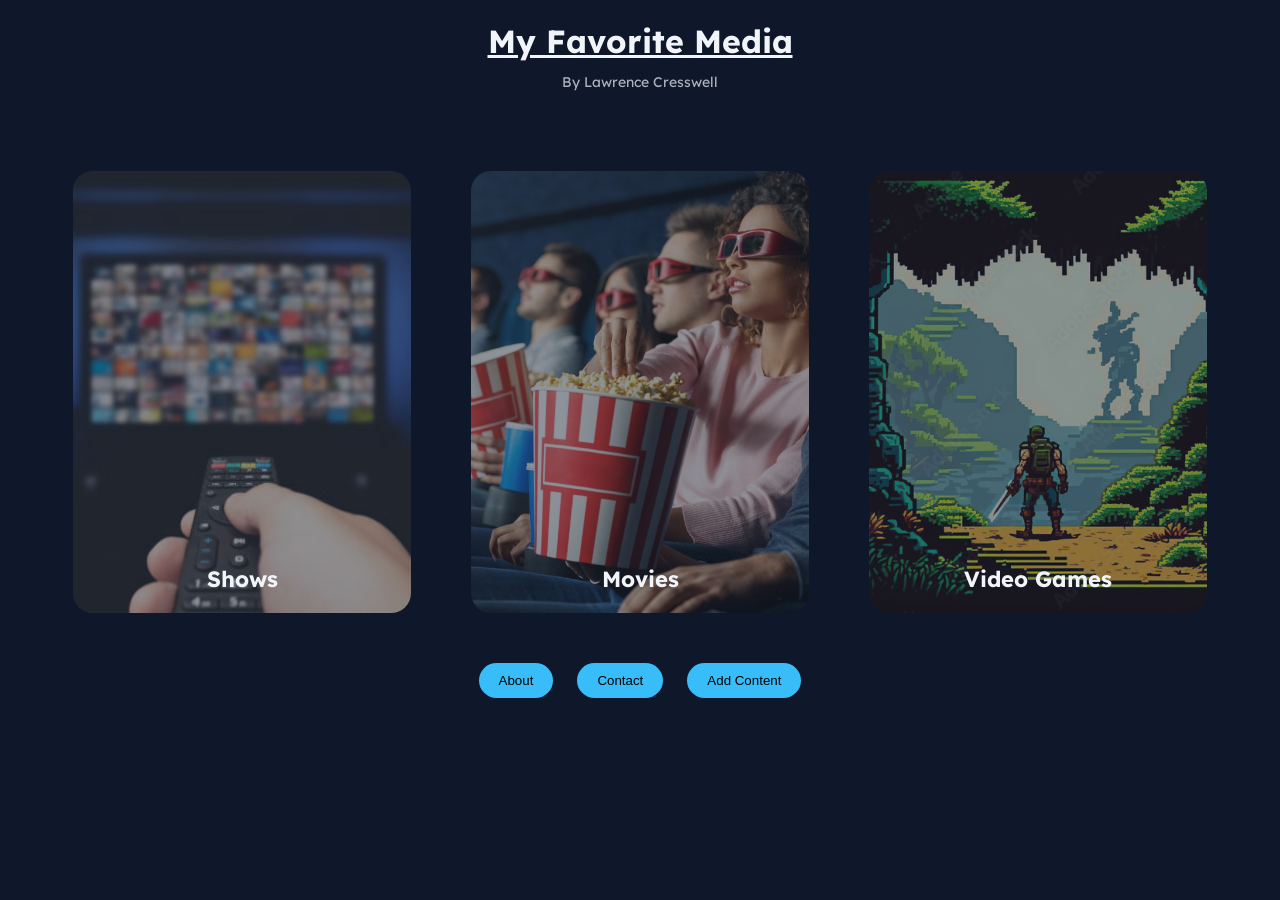
<file: cmps162git/final/index.html>
<!DOCTYPE html>
<html lang="en">
<head>
<meta charset="UTF-8">
<title>My Favorite Media</title>
<link rel="stylesheet" href="styles\styles.css">
<link rel="stylesheet" href="styles/stylesContact.css">
<link href="https://fonts.googleapis.com/css2?family=Lexend:wght@400;700&display=swap" rel="stylesheet">
</head>

<body>
<div id="overlay"></div>
<div id="home" class="view active">
    <h1><u>My Favorite Media</u></h1>
    <div class="subtitle">By Lawrence Cresswell</div>
    <div class="home-options">

    <div class="home-card" onclick="showView('shows')">
        <img src="images/posters/shows.jpg">
        <div class="home-title">Shows</div>
    </div>

    <div class="home-card" onclick="showView('movies')">
        <img src="images/posters/movies.jpg">
        <div class="home-title">Movies</div>
    </div>

    <div class="home-card" onclick="showView('games')">
        <img src="images/posters/games.jpg">
        <div class="home-title">Video Games</div>
    </div>

</div>
</div>

<div id="movies" class="view">
    <button onclick="showView('home')">← Back</button>
    <div id="movieList" class="list"></div>
</div>

<div id="games" class="view">
    <button onclick="showView('home')">← Back</button>
    <div id="gameList" class="list"></div>
</div>

<div id="shows" class="view">
    <button onclick="showView('home')">← Back</button>
    <div id="showList" class="list"></div>
</div>

<div style="margin-top: 40px;">
    <button onclick="openAbout()">About</button>
    <button onclick="openContact()">Contact</button>
    <button onclick="openAdd()">Add Content</button>
</div>

<div id="aboutModal" class="modal">
    <div class="modal-content">
        <p>This was created to showcase my favorite movies and games!</p>
        <button onclick="closeAbout()">Close</button>
    </div>
</div>

<div id="contactModal" class="modal contact-modal">
    <div class="modal-content">

        <form id="contactForm" class="contact-form">
            <h2>User Contact Form</h2>

            <label>First Name</label>
            <input type="text" id="firstName">

            <label>Last Name</label>
            <input type="text" id="lastName">

            <label>City</label>
            <input type="text" id="city">

            <label>State</label>
            <select id="state">
                <option value="">Select State</option>
                <option>PA</option>
                <option>NY</option>
                <option>CA</option>
                <option>TX</option>
                <option>FL</option>
                <option>LA</option>
            </select>

            <label>Zip Code</label>
            <input type="text" id="zip">

            <button type="submit">Submit</button>

            <div id="message"></div>
        </form>

        <button onclick="closeContact()">Close</button>

    </div>
</div>

<div id="addModal" class="modal contact-modal">
    <div class="modal-content">

        <form id="addForm" class="contact-form">
            <h2>Add Content</h2>

            <label>Type</label>
            <select id="contentType">
                <option value="">Select Type</option>
                <option value="shows">Show</option>
                <option value="movies">Movie</option>
                <option value="games">Game</option>
            </select>

            <label>Name</label>
            <input type="text" id="contentName">

            <label>Genre</label>
            <input type="text" id="contentGenre">

            <label>Rating</label>
            <input type="text" id="contentRating">

            <button type="submit">Add</button>

            <div id="addMessage"></div>
        </form>

        <button onclick="closeAdd()">Close</button>

    </div>
</div>

<script src="script\script.js"></script>
</body>
</html>
</file>
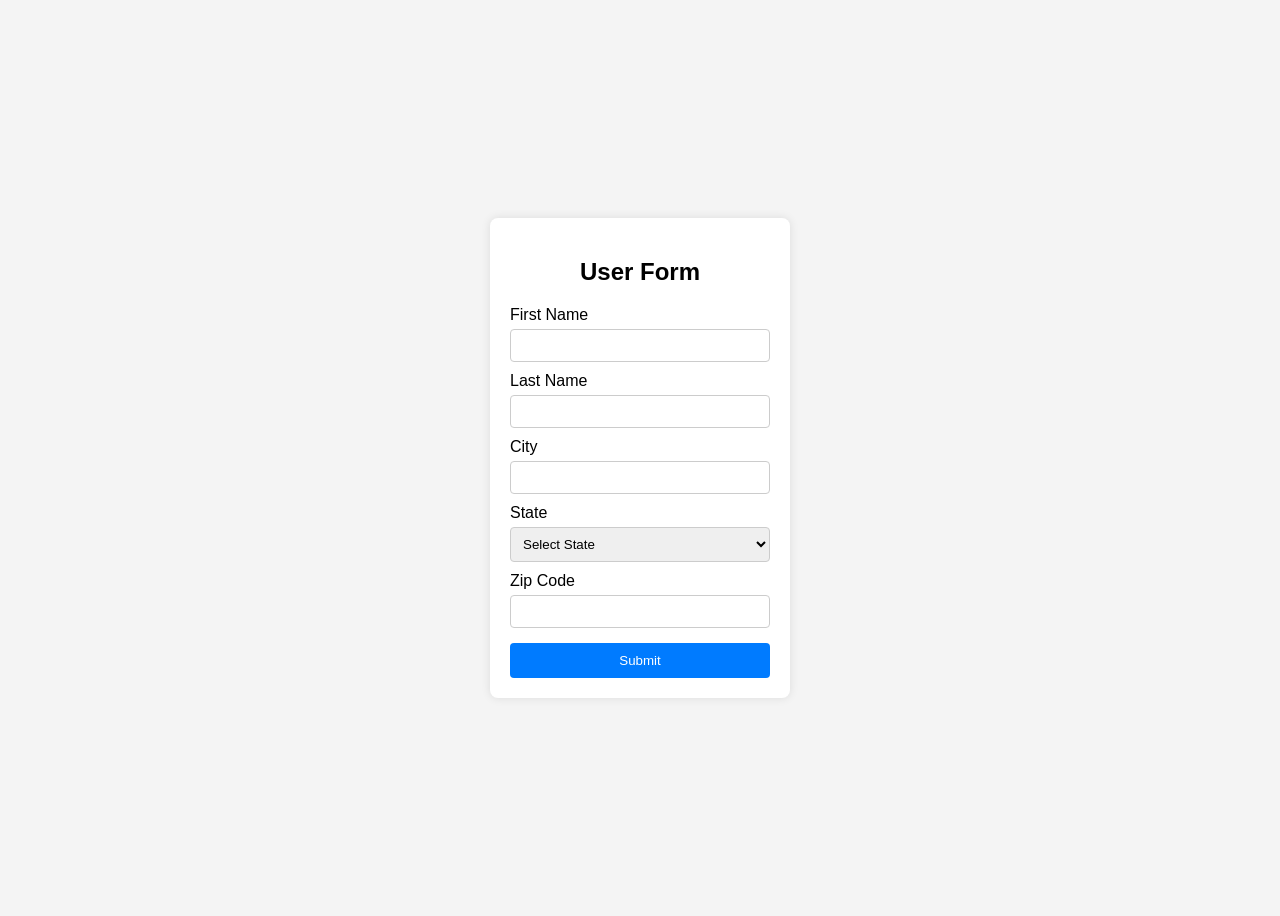
<file: cmps162git/Website/index.html>
<!doctype html>
<html>
<head>
<meta charset="utf-8">
<title>Form Validation Assignment</title>

<link rel="stylesheet" href="stylesheet\styles.css">

</head>
<body>

<form id="myForm">
    <h2>User Form</h2>

    <label>First Name</label>
    <input type="text" id="firstName">

    <label>Last Name</label>
    <input type="text" id="lastName">

    <label>City</label>
    <input type="text" id="city">

    <label>State</label>
    <select id="state">
        <option value="">Select State</option>
        <option>PA</option>
        <option>NY</option>
        <option>CA</option>
        <option>TX</option>
        <option>FL</option>
        <option>LA</option>
    </select>

    <label>Zip Code</label>
    <input type="text" id="zip">

    <button type="submit">Submit</button>

    <div id="message"></div>
</form>

<script src="script\script.js"></script>

</body>
</html>
</file>
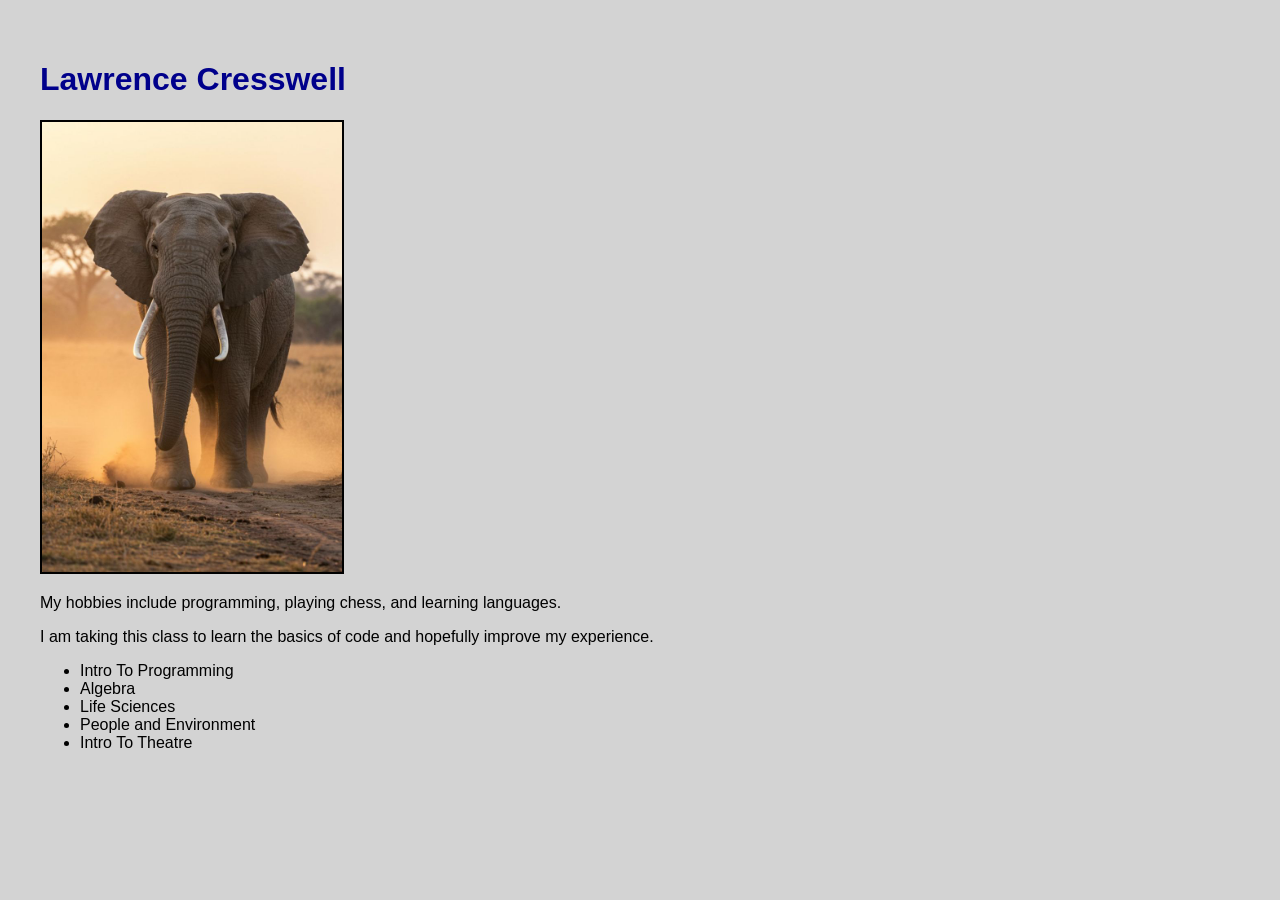
<file: cmps162git/Module2/website/index.html>
<!DOCTYPE html>
<html>
<head>
    <title>My Website</title>
    <link rel="stylesheet" href="stylesheets/style.css">
</head>
<body>
    <h1>Lawrence Cresswell</h1>
    <img src="images/photo.jpg" alt="A photo of an elephant" width="300">
    <p>
        My hobbies include programming, playing chess, and learning languages.
    </p>
    <p>
        I am taking this class to learn the basics of code and hopefully improve my experience.
    </p>
    <ul>
        <li>Intro To Programming</li>
        <li>Algebra</li>
        <li>Life Sciences</li>
        <li>People and Environment</li>
        <li>Intro To Theatre</li>
    </ul>
</body>
</html>
</file>
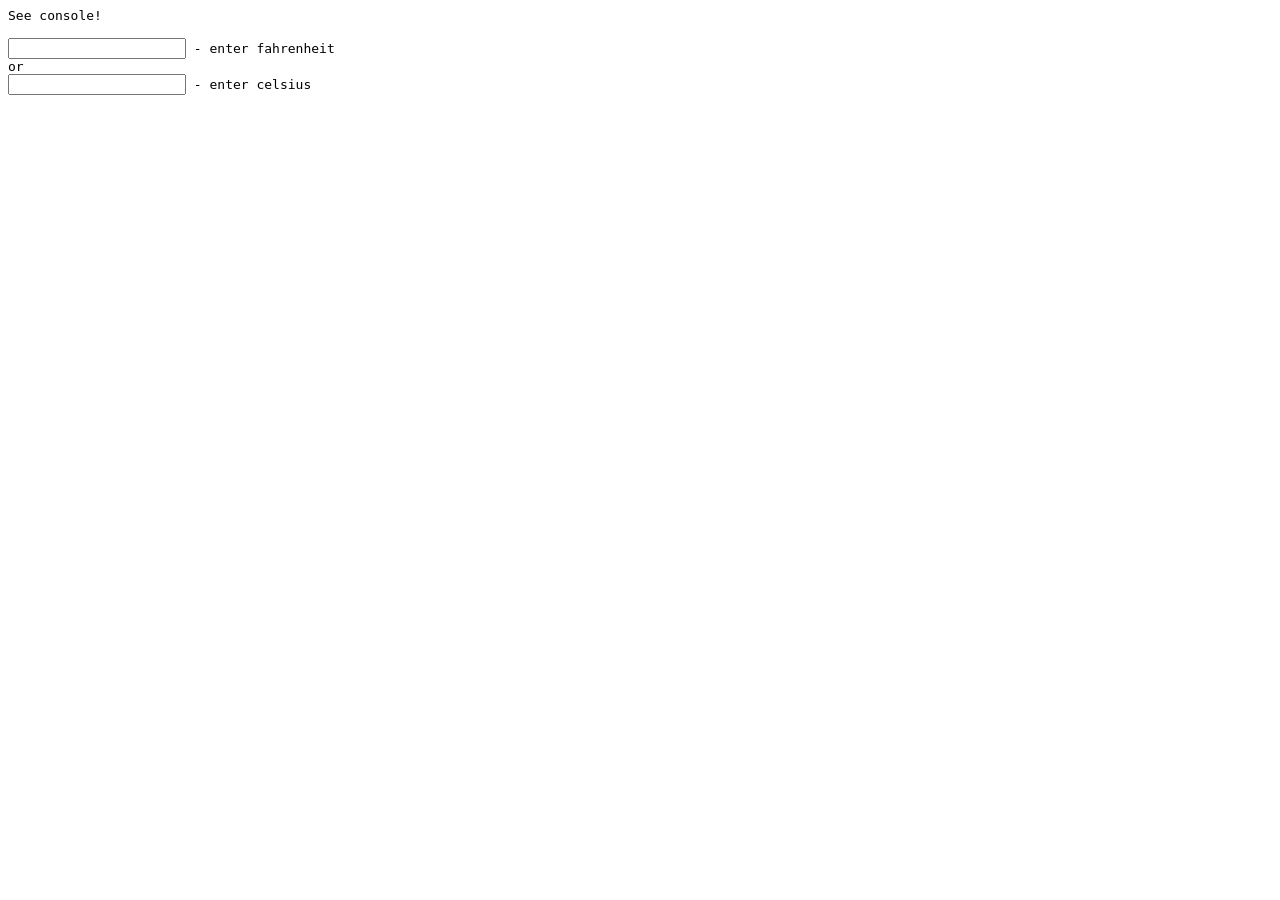
<file: cmps162git/module-6-programming-project.html>
<!doctype html>
<html>
<head>
<meta charset="utf-8">
<title>CMPS 162: Module 6 Programming Project</title>
<style>* { font-family: monospace; }</style>
<script>

//---------------------------//
// The Document Object Model //
//---------------------------//
console.log("The Document Object Model");

// 1. Complete the Fahrenheit to Celsius converter below. The following tasks
//    remain: (1) on the blur event in the Fahrenheit input field call the
//    fahrenheitToCelsius function, (2) on the blur event in the Celsius input
//    field call the celsiusToFahrenheit function, (3) implement the
//    fahrenheitToCelsius function that reads from the Fahrenheit input field,
//    performs the conversion, and writes to the Celsius field, and
//    (4) implement the celsiusToFahrenheit function that reads from the Celsius
//    input field, performs the conversion, and writes to the Fahrenheit field.
//    The conversion formulas are here: https://en.wikipedia.org/wiki/Fahrenheit
//    An example is that 80 degrees Fahrenheit should be 26.7 degrees Celsius
//    (and vice versa).

function fahrenheitToCelsius() {
  // implement your program here
  // ...
  let f = document.getElementById("fahrenheit").value;
  let c = (f - 32) * 5/9;
  document.getElementById("celsius").value = c.toFixed(1);
}

function celsiusToFahrenheit() {
  // implement your program here
  // ...
  let c = document.getElementById("celsius").value;
  let f = (c * 9/5) + 32;
  document.getElementById("fahrenheit").value = f.toFixed(1);
}

document.addEventListener("DOMContentLoaded", function() {
  document.getElementById("fahrenheit").addEventListener("blur", fahrenheitToCelsius);
  document.getElementById("celsius").addEventListener("blur", celsiusToFahrenheit);
});

// 2. Write a function to count the number of DOM elements in the body.
function countElements() {
  return document.body.getElementsByTagName("*").length;
}

// 3. Write a function to count the number of text elements in the body.
function countTextElements() {
  let walker = document.createTreeWalker(document.body, NodeFilter.SHOW_TEXT, null, false);
  let count = 0;
  while (walker.nextNode()) {
    if (walker.currentNode.nodeValue.trim() !== "") {
      count++;
    }
  }
  return count;
}

console.log(countElements());
console.log(countTextElements());

</script>
</head>
<body>
  See console!<br><br>
  <input type="text" id="fahrenheit"> - enter fahrenheit<br>
  or<br>
  <input type="text" id="celsius"> - enter celsius<br>
</body>
</html>
</file>
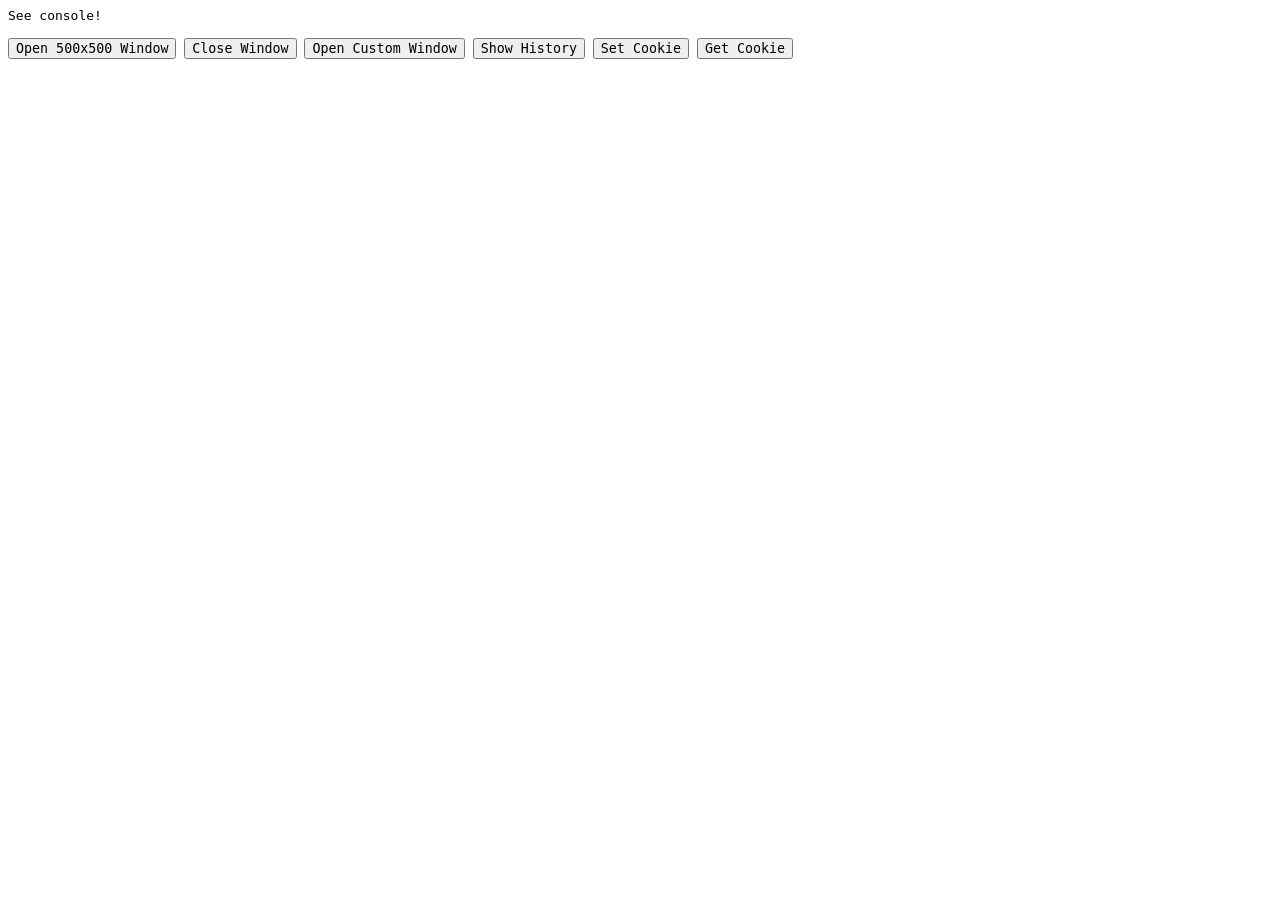
<file: cmps162git/Module7/module-7-programming-project.html>
<!doctype html>
<html>
<head>
<meta charset="utf-8">
<title>CMPS 162: Module 7 Programming Project</title>
<style>* { font-family: monospace; }</style>
<script>

// Lawrence Cresswell
  
//-----------------//
// Browser Version //
//-----------------//
console.log("Browser Version");

// 1. Complete the implementation and show the current verstion of your browser
console.log(navigator.userAgent);

// 2. Paste the output that you receive from the first question
// Mozilla/5.0 (Windows NT 10.0; Win64; x64) AppleWebKit/537.36 (KHTML, like Gecko) Chrome/146.0.0.0 Safari/537.36


//-----------------//
// Windows //
//-----------------//
console.log("Windows");

let newWindow;

// 1. Create a way to open a window with the height & width of 500 each
function openWindow() {
  newWindow = window.open("", "", "width=500,height=500");
}

// 2. Create a way to close a window
function closeWindow() {
  if (newWindow) {
    newWindow.close();
  }
}

// 3. Create a button to open a new window with preferences of a toolbar, location is true, no directories, no status
//.   menubar, scrollbars, not resizable, height/width is 400
function openCustomWindow() {
  window.open("", "", "toolbar=yes,location=yes,directories=no,status=no,menubar=yes,scrollbars=yes,resizable=no,width=400,height=400");
}


//-----------------//
// History URLS //
//-----------------//
console.log("History");
  
// 1. Create a function that provides a way to obtain the history of pages visited previously
function showHistory() {
  console.log("History length: " + history.length);
}
  

// 2. Run in Live Server and copy the URL, and then visit www.yahoo.com, www.jeffreyjseaman.com, www.pkwinery.com, www.libertypolespirits.com, www.espn.com
// Provide how many URLs you have in your history
// 6

  //-----------------//
// Cookies //
//-----------------//
console.log("Cookies");
  
// 1. Create a way to identify if cookies are enabled
console.log("Cookies enabled: " + navigator.cookieEnabled);
  
// 2. Create a way to set the cookie
function setCookie() {
  document.cookie = "username=Lawrence; path=/";
}
  
// 3. Create a way to obtain the cookie and display it on the screen
function getCookie() {
  console.log(document.cookie);
}

</script>
</head>
<body>
  See console!
  <br><br>
  <button onclick="openWindow()">Open 500x500 Window</button>
  <button onclick="closeWindow()">Close Window</button>
  <button onclick="openCustomWindow()">Open Custom Window</button>
  <button onclick="showHistory()">Show History</button>
  <button onclick="setCookie()">Set Cookie</button>
  <button onclick="getCookie()">Get Cookie</button>
</body>
</html>
</file>
<file: cmps162git/final/styles/stylesContact.css>
.contact-modal .modal-content {
    width: 350px;
    display: flex;
    flex-direction: column;
    align-items: center;
    padding: 25px;
}


.contact-form {
    display: flex;
    flex-direction: column;
    gap: 10px;

    width: 100%;
    max-width: 260px;
    margin: 0 auto;

    text-align: left;
}

.contact-form label {
    margin: 0;
    font-size: 14px;
    opacity: 0.8;
}



.contact-form input,
.contact-form select {
    width: 100%;
    box-sizing: border-box;
    padding: 10px;

    margin: 0;

    border: 1px solid #334155;
    border-radius: 6px;

    background: #0f172a;
    color: #f1f5f9;

    font-family: 'Lexend', sans-serif;
    font-size: 14px;

    outline: none;
    transition: border 0.2s, box-shadow 0.2s;
}

.contact-form input:focus,
.contact-form select:focus {
    border-color: #38bdf8;
    box-shadow: 0 0 0 2px rgba(56, 189, 248, 0.3);
}

.contact-form .error {
    color: #f87171;
}

.contact-form .success {
    color: #4ade80;
}

.contact-form .error-field {
    background-color: rgba(248, 113, 113, 0.2);
}

.contact-form option {
    background: #1e293b;
    color: #f1f5f9;
}
</file>
<file: cmps162git/Module2/website/stylesheets/style.css>
body {
    background-color: lightgray;
    font-family: Arial, sans-serif;
    padding: 20px;
    margin: 20px;
}

h1 {
    color: darkblue;
}

img {
    border: 2px solid black;
}
</file>
